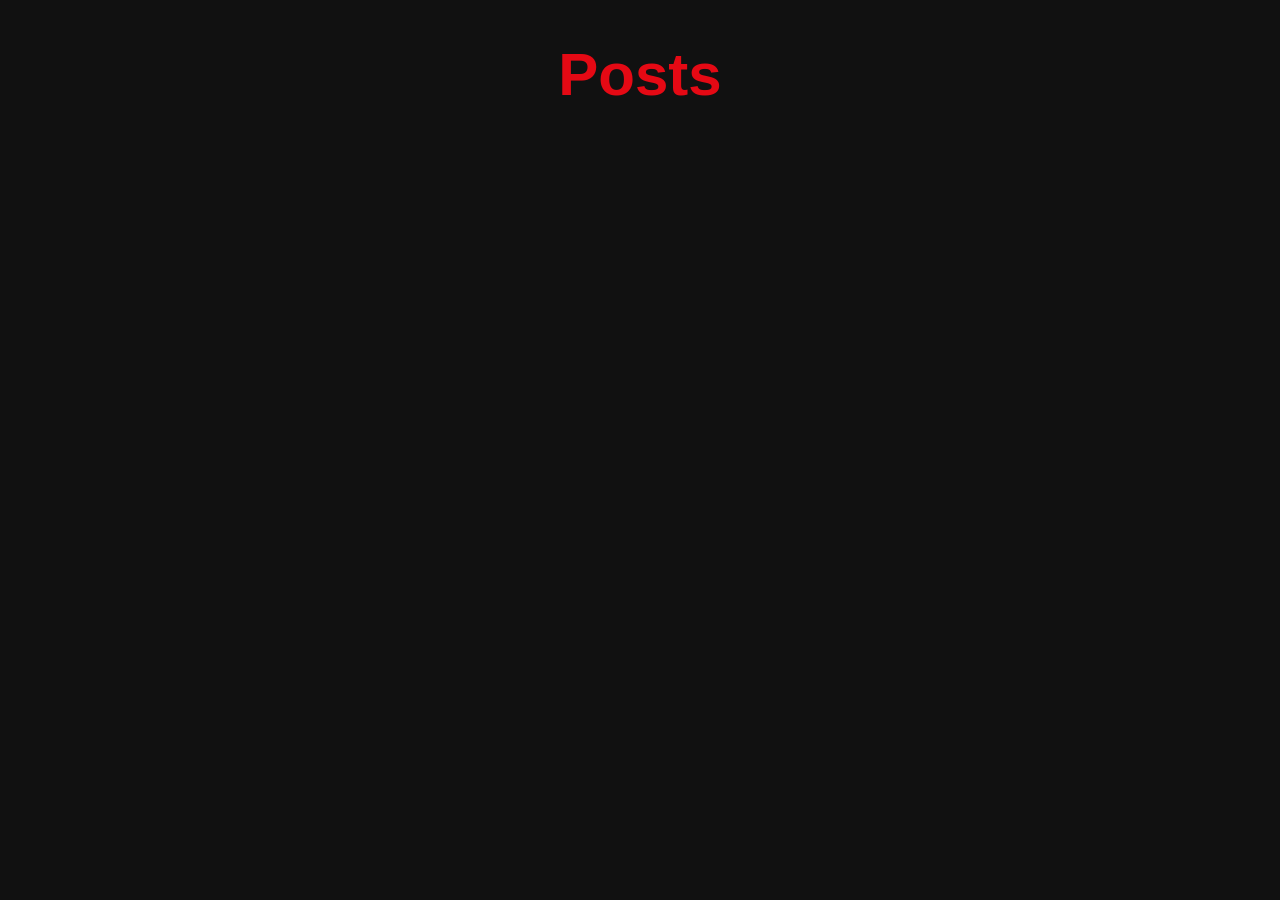
<file: tasks/index.html>
<!DOCTYPE html>
<html>
<head>
  <title>Posts</title>
<link rel="stylesheet" href="style.css">
</head>

<body>

<h1 class="post">Posts</h1>
<div id="posts"></div>

<script type="module" src="./home.js"></script>

</body>
</html>
</file>
<file: tasks/style.css>
body {
  margin: 0;
  font-family: Arial;
  background: #111;
  color: white;
}

h1 {
  color: #e50914;
  font-size: 28px;
}
.post{
    font-size: 60px;
    text-align: center;
    font-weight: 900;
}
#posts {
  display: grid;
  gap: 20px;
  padding: 20px;
}

.card {
  background: #1f1f1f;
  padding: 15px;
  border-radius: 12px;
  transition: 0.3s;
}
.card h2 {
  font-size: 16px;
  color: white;
}

.card p {
  font-size: 14px;
  color: #bbb;
}

h3 {
  color: #e50914;
}

button {
  padding: 8px 12px;
  background: #e50914;
  border: none;
  color: white;
  border-radius: 5px;
  cursor: pointer;
  margin-top: 10px;
}

button:hover {
  background: #ff1b2d;
}
</file>
